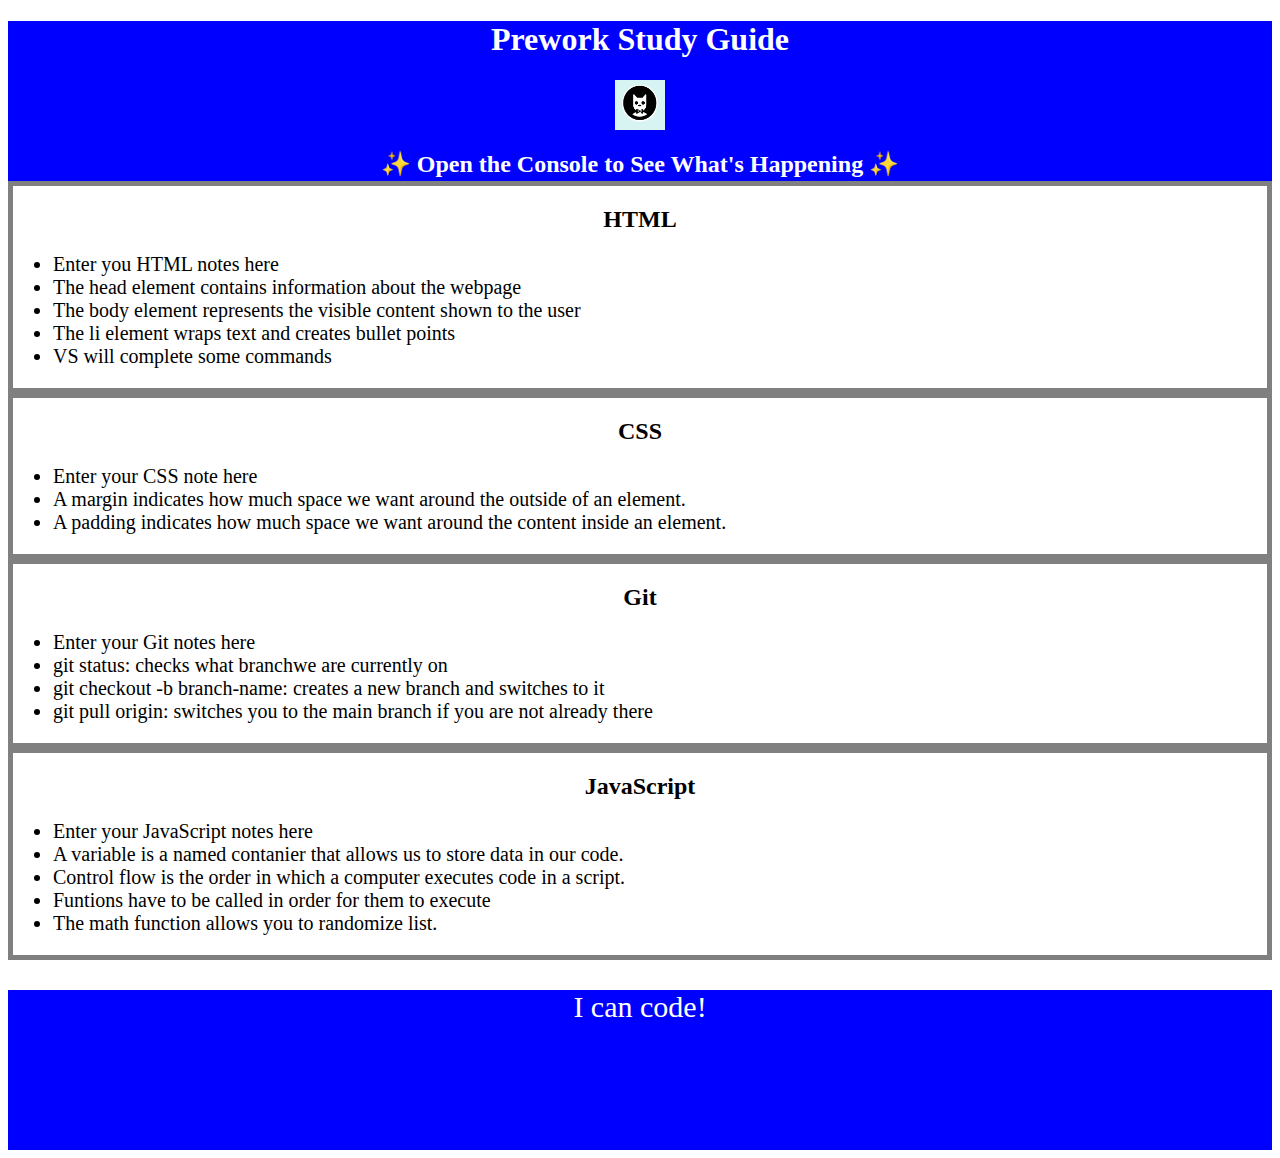
<file: index.html>
<!DOCTYPE html>
<html lang="en">
  <head>
    <meta charset="UTF-8" />
    <meta http-equiv="X-UA-Compatible" content="IE=edge" />
    <meta name="viewport" content="width=device-width, initial-scale=1.0" />
    <link rel="stylesheet" href="./assets/style.css">
    <title>Prework Study Guide</title>
  </head>
  <body>
    <header id="top">
      <h1>Prework Study Guide</h1>
      <img src="./assets/bowtie-cat.png" alt="Profile image of cat wearing a bow tie." />
      <h2>✨ Open the Console to See What's Happening ✨</h2>
    </header>
    <main>
      <section class="card" id="html-section">
        <h2>HTML</h2>

        <ul>
          <li>Enter you HTML notes here</li>
          <li>The head element contains information about the webpage</li>
          <li>The body element represents the visible content shown to the user</li>
          <li>The li element wraps text and creates bullet points</li>
          <li>VS will complete some commands</li>

        </ul>

      </section>

      <section class="card" id="css section">

        <h2>CSS</h2>
        
        <ul>

          <li>Enter your CSS note here</li>

          <li>A margin indicates how much space we want around the outside of an element.</li>
          <li>A padding indicates how much space we want around the content inside an element.</li>
          <A CSS rule will affect all selectors in a HTML element. 
        </ul>

      </section>



      </section>

      <section class="card" id="git-section">

        <h2>Git</h2>

        <ul>

          <li>Enter your Git notes here</li>
          <li>git status: checks what branchwe are currently on</li>
          <li>git checkout -b branch-name: creates a new branch and switches to it</li>
          <li>git pull origin: switches you to the main branch if you are not already there</li>

        </ul>

      </section>

      <section class="card" id="javascript-section">

        <h2>JavaScript</h2>

        <ul>

          <li>Enter your JavaScript notes here</li>
          <li>A variable is a named contanier that allows us to store data in our code.</li>
          <li>Control flow is the order in which a computer executes code in a script.</li>
          <li>Funtions have to be called in order for them to execute</li>
          <li>The math function allows you to randomize list.</li>
        <ul>

      </section>
    
    </main>

    <footer>
      <p>I can code!</p>
    </footer>
    <script src="./assets/script.js"></script>
  </body>
</html>
</file>
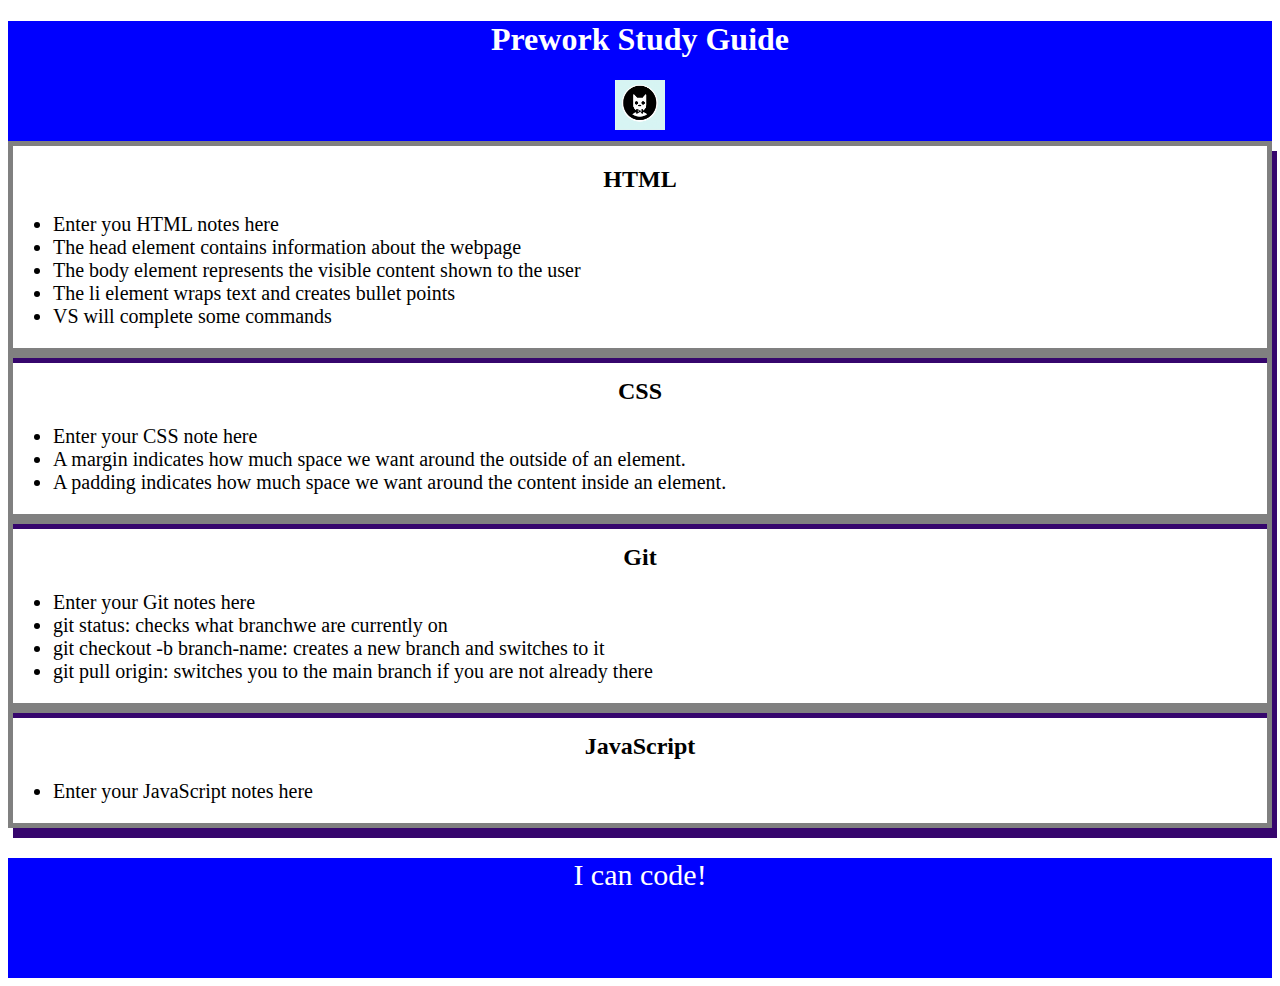
<file: prework-study-guide/index.html>
<!DOCTYPE html>
<html lang="en">
  <head>
    <meta charset="UTF-8" />
    <meta http-equiv="X-UA-Compatible" content="IE=edge" />
    <meta name="viewport" content="width=device-width, initial-scale=1.0" />
    <link rel="stylesheet" href="./assets/style.css">
    <title>Prework Study Guide</title>
  </head>
  <body>
    <header id="top">
      <h1>Prework Study Guide</h1>
      <img src="./assets/bowtie-cat.png" alt="Profile image of cat wearing a bow tie." />
    </header>
    <main>
      <section class="card" id="html-section">
        <h2>HTML</h2>

        <ul>
          <li>Enter you HTML notes here</li>
          <li>The head element contains information about the webpage</li>
          <li>The body element represents the visible content shown to the user</li>
          <li>The li element wraps text and creates bullet points</li>
          <li>VS will complete some commands</li>

        </ul>

      </section>

      <section class="card" id="css section">

        <h2>CSS</h2>
        
        <ul>

          <li>Enter your CSS note here</li>

          <li>A margin indicates how much space we want around the outside of an element.</li>
          <li>A padding indicates how much space we want around the content inside an element.</li>
          <A CSS rule will affect all selectors in a HTML element. 
        </ul>

      </section>



      </section>

      <section class="card" id="git-section">

        <h2>Git</h2>

        <ul>

          <li>Enter your Git notes here</li>
          <li>git status: checks what branchwe are currently on</li>
          <li>git checkout -b branch-name: creates a new branch and switches to it</li>
          <li>git pull origin: switches you to the main branch if you are not already there</li>

        </ul>

      </section>

      <section class="card" id="javascript-section">

        <h2>JavaScript</h2>

        <ul>

          <li>Enter your JavaScript notes here</li>

        <ul>

      </section>
    
    </main>

    <footer>
      <p>I can code!</p>
    </footer>
  </body>
</html>
</file>
<file: assets/style.css>
*{
    margin: 0
    padding 0;
}



header,

footer {

    width: 100%;

    height: 160px;

    background-color: blue;

    color: white;

}
 
h1,

h2 {
    
    text-align: center;

}

img {

    display: block;
    
    height: 50px;

    width: 50px;

    margin-left: auto;

    margin-right: auto;

}

ul {
    padding: left: 40px;

    font-size: 20px

}

p {
    text-align: center;

    font-size: 30px;
    
}

.card {
    width: 80%
    
    margin; 40px auto;

    border: 5px solid gray;

    box-shadow: 5px 10px #grey;
}
</file>
<file: prework-study-guide/assets/style.css>
*{
    margin: 0
    padding 0;
}



header,

footer {

    width: 100%;

    height: 120px;

    background-color: blue;

    color: white;

}
 
h1,

h2 {
    
    text-align: center;

}

img {

    display: block;
    
    height: 50px;

    width: 50px;

    margin-left: auto;

    margin-right: auto;

}

ul {
    padding: left: 40px;

    font-size: 20px

}

p {
    text-align: center;

    font-size: 30px;
    
}

.card {
    width: 80%
    
    margin: 40px auto;

    border: 5px solid gray;

    box-shadow: 5px 10px #36066D;
}
</file>
